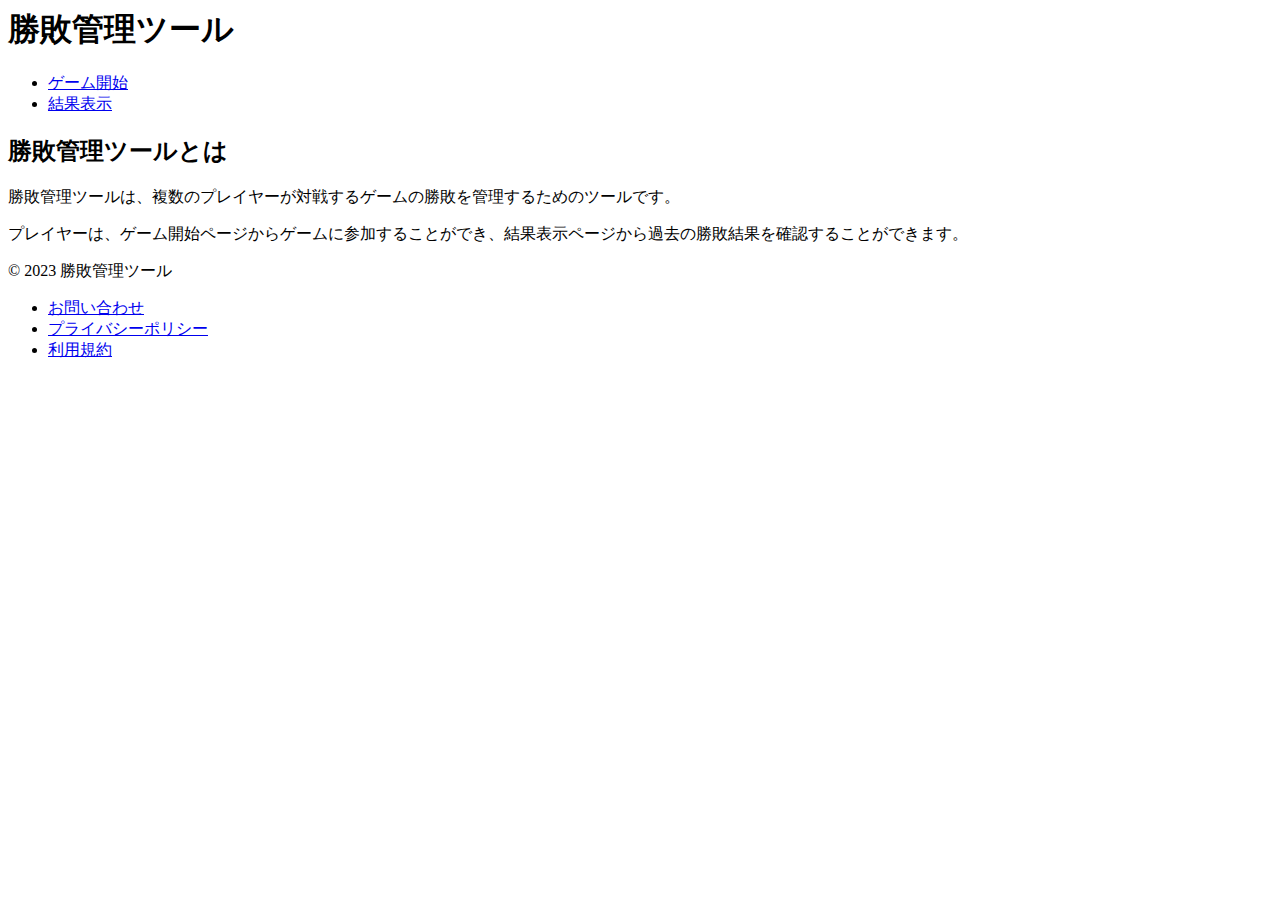
<file: templates/index.html>
<head>
    <title>勝敗管理ツール</title>
  </head>
  <body>
    <header>
      <h1>勝敗管理ツール</h1>
      <nav>
        <ul>
          <li><a href="/game">ゲーム開始</a></li>
          <li><a href="/result">結果表示</a></li>
        </ul>
      </nav>
    </header>
  </body>
  <main>
    <h2>勝敗管理ツールとは</h2>
    <p>勝敗管理ツールは、複数のプレイヤーが対戦するゲームの勝敗を管理するためのツールです。</p>
    <p>プレイヤーは、ゲーム開始ページからゲームに参加することができ、結果表示ページから過去の勝敗結果を確認することができます。</p>
  </main>
  <footer>
    <p>© 2023 勝敗管理ツール</p>
    <nav>
      <ul>
        <li><a href="#">お問い合わせ</a></li>
        <li><a href="#">プライバシーポリシー</a></li>
        <li><a href="#">利用規約</a></li>
      </ul>
    </nav>
  </footer>
 </body>
</html>
</file>
